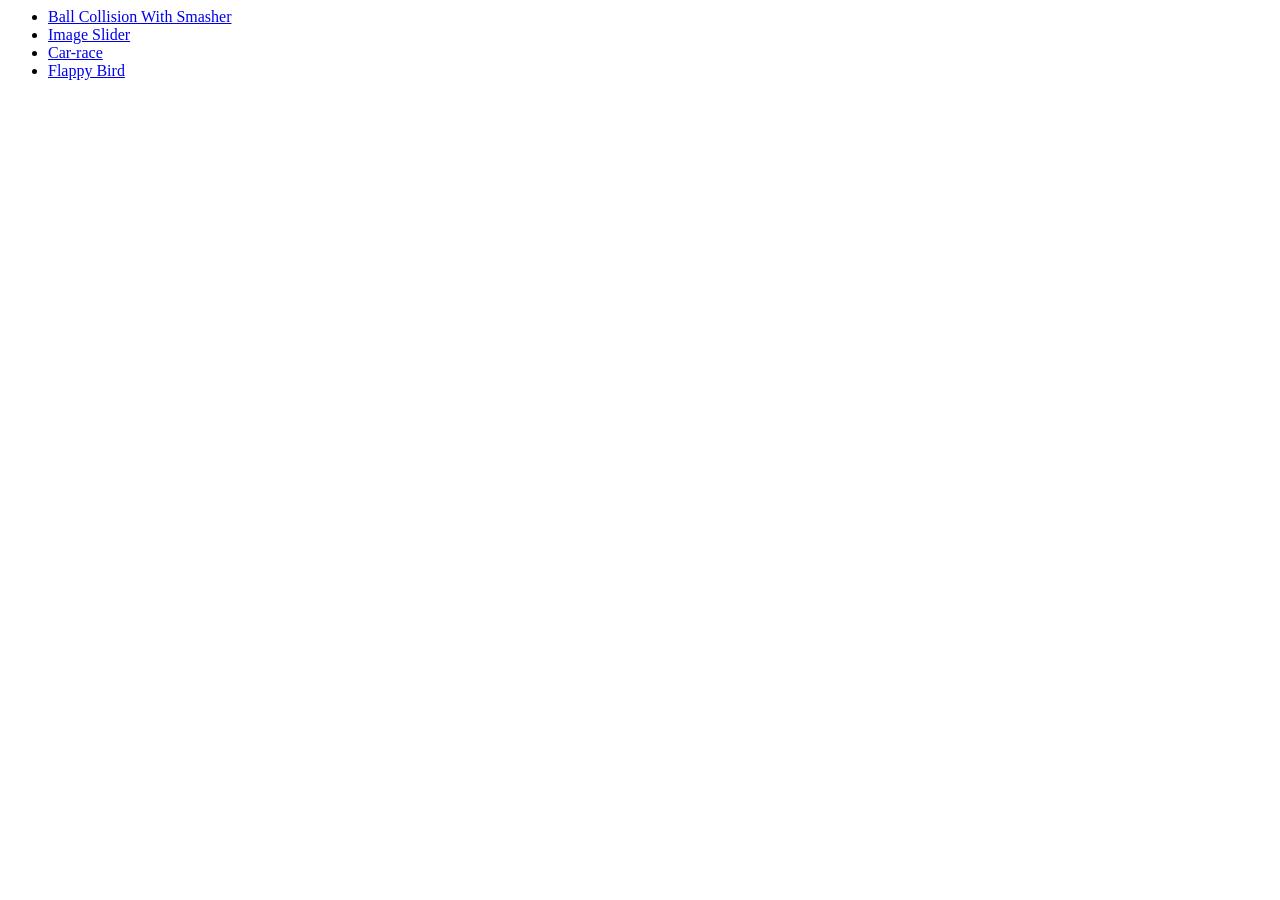
<file: index.html>
<html lang="en">
<head>
    <meta charset="UTF-8">
    <meta name="viewport" content="width=device-width, initial-scale=1.0">
    <meta http-equiv="X-UA-Compatible" content="ie=edge">
    <title>Document</title>
</head>
<body>
    <ul>
    <li><a href="./Assignment1.ball-collision-with-smasher/index.html">Ball Collision With Smasher</a></li>
    <li><a href="./Assignment2.slider/index.html">Image Slider</a></li>
    <li><a href="./Assignment3.car-race/index.html">Car-race</a></li>
    <li><a href="./Assignment-4.flappy-bird/index.html">Flappy Bird</a></li>
    </ul>
</body>
</html>
</file>
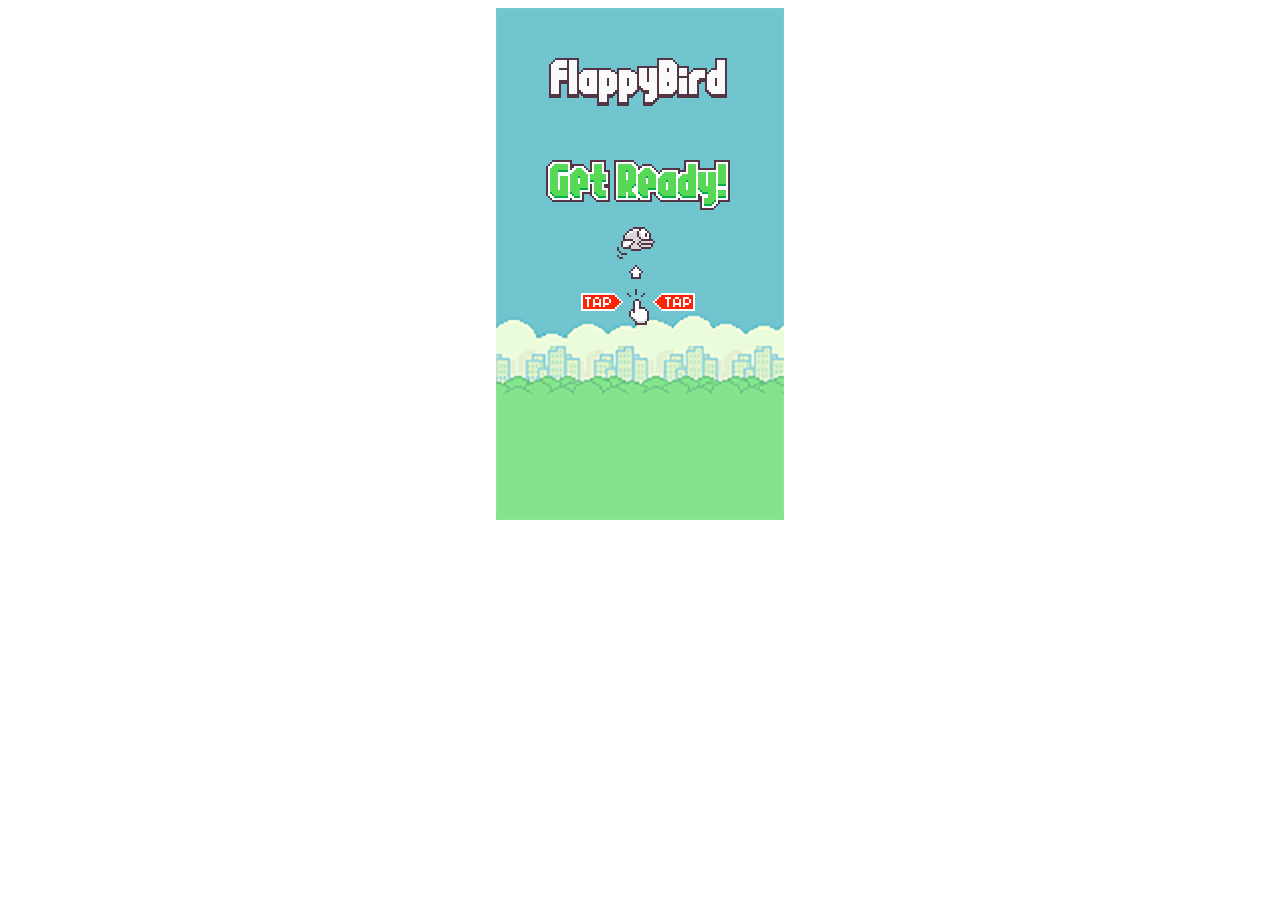
<file: Assignment-4.flappy-bird/index.html>
<html lang="en">
<head>
    <meta charset="UTF-8">
    <meta name="viewport" content="width=device-width, initial-scale=1.0">
    <meta http-equiv="X-UA-Compatible" content="ie=edge">
    <title>Document</title>
    <link rel="stylesheet" href="style.css">
     
</head>
<body>
    <canvas id="canvas"></canvas>
    <script src="constant.js"></script>
    <script src="objects.js"></script>
    <script src="gameover.js"></script>
    <script src="script.js"></script>
</body>
</html>
</file>
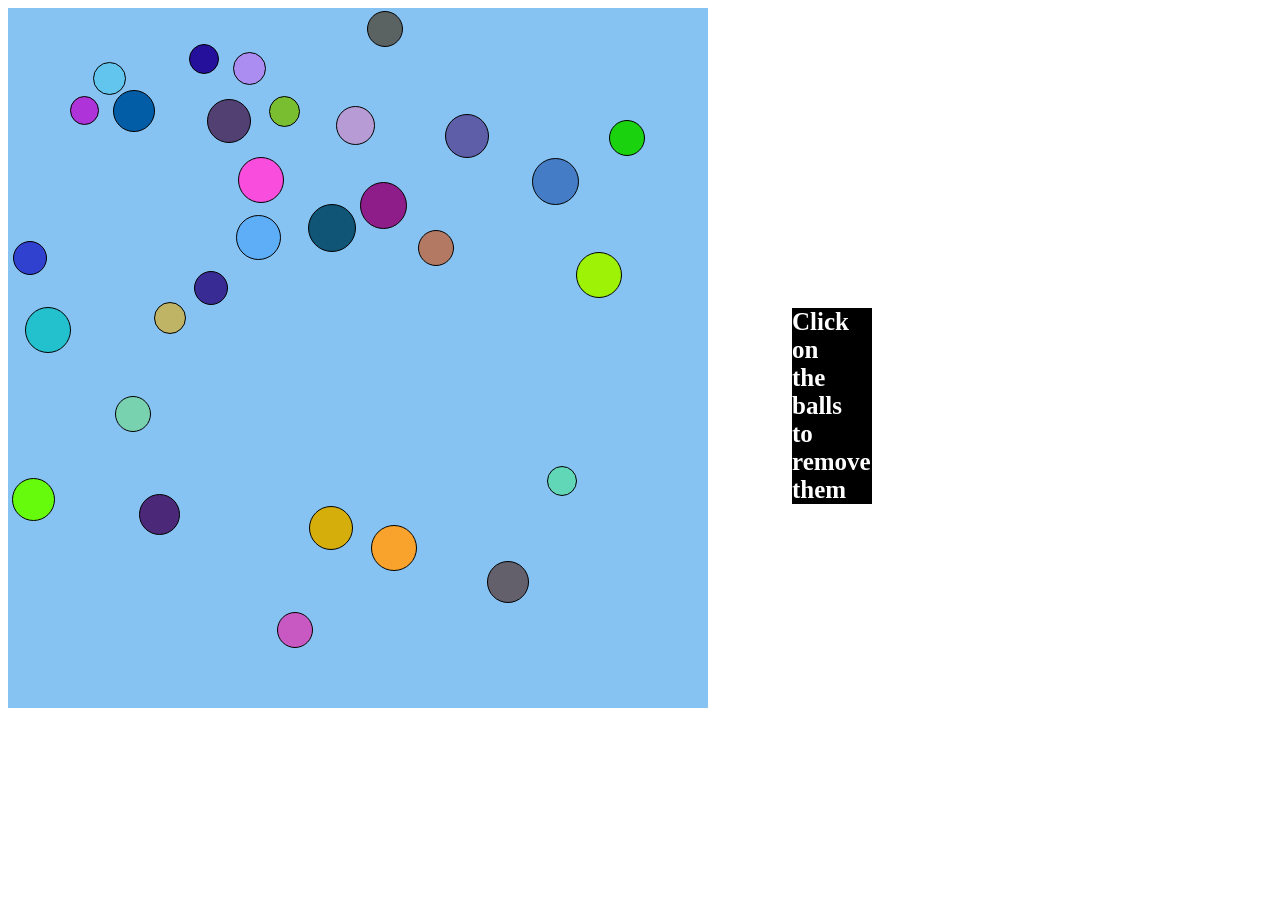
<file: Assignment1.ball-collision-with-smasher/index.html>
<html lang="en">
<head>
    <meta charset="UTF-8">
    <meta name="viewport" content="width=device-width, initial-scale=1.0">
    <meta http-equiv="X-UA-Compatible" content="ie=edge">
    <title>Document</title>
    <link rel="stylesheet" href="style.css">
</head>
<body >
    <div class="info"><h2>Click on the balls to remove them</h2></div>
    <div class="main-box" id="app"></div>  
</body>
<script src="star.js"></script>
</html>
</file>
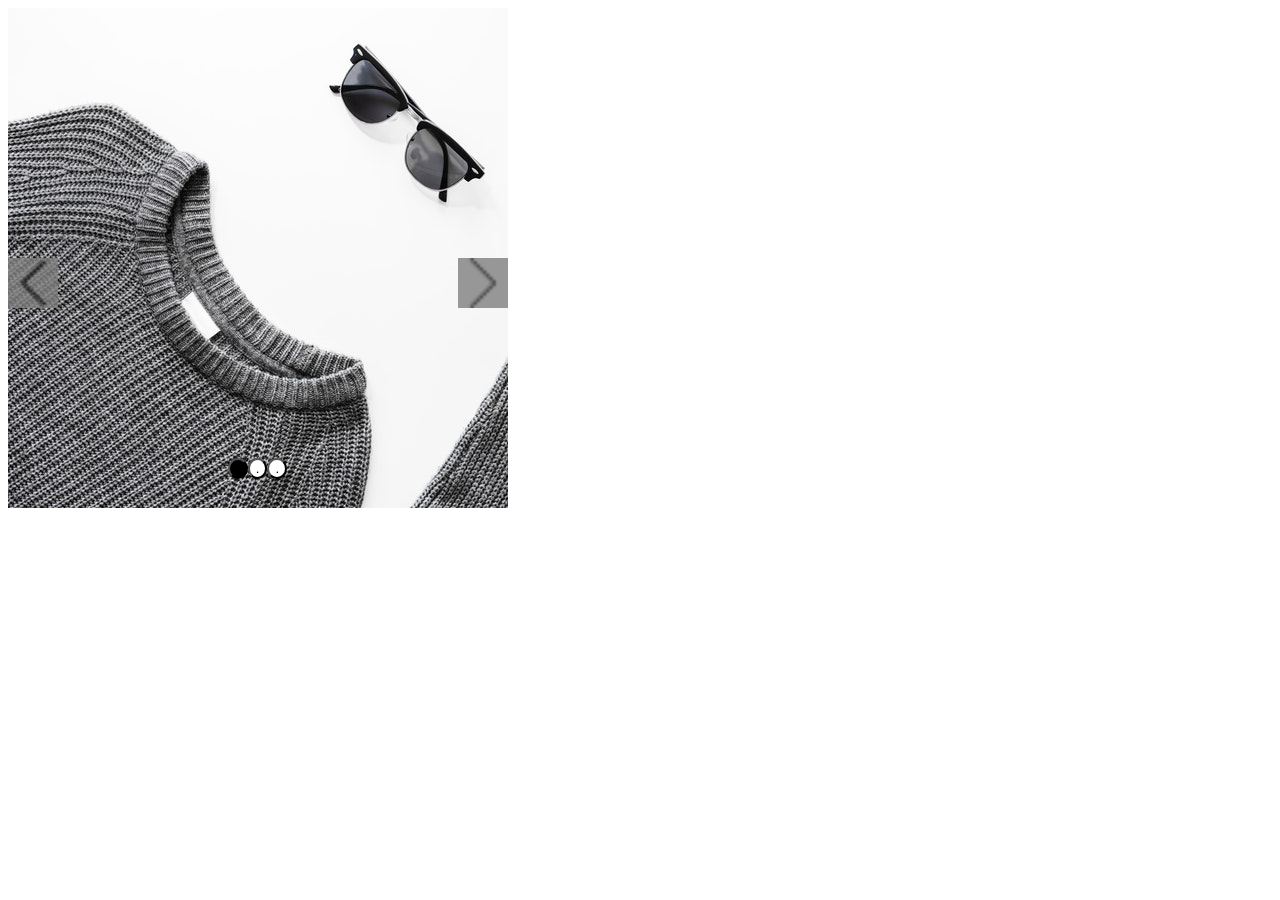
<file: Assignment2.slider/index.html>
<html lang="en">
<head>
    <meta charset="UTF-8">
    <meta name="viewport" content="width=device-width, initial-scale=1.0">
    <meta http-equiv="X-UA-Compatible" content="ie=edge">
    <title>Document</title>
    <link rel="stylesheet" href="style.css">
</head>
<body>
        <div class="carousel-container">
                <div class="carousel-image-wrapper" id="c1">
                  <img src="images/accessory-close-up-clothes-1391420 - Copy.jpg" alt="Image" />
                  <img src="images/blue-clothes-jeans-52518.jpg" alt="Image" />
                  <img src="images/blur-checkered-shirt-close-up-297933.jpg" alt="Image" />
                  </div>
               
              
        </div>
        
    <script src="initialiser.js"></script>
    <script src="script.js"></script>
</body>
</html>
</file>
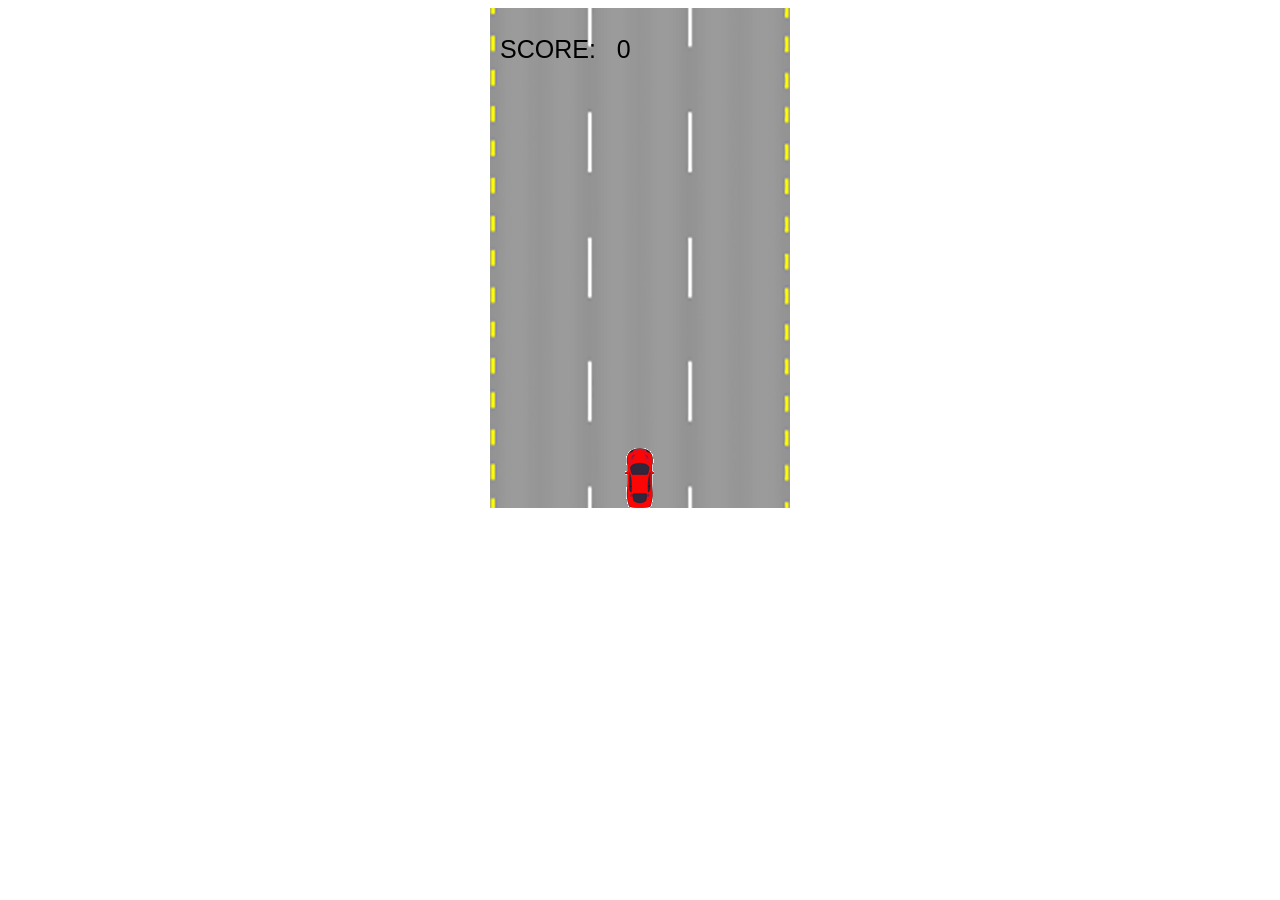
<file: Assignment3.car-race/index.html>
<!DOCTYPE html>
<html lang="en">
<head>
    <meta charset="UTF-8">
    <meta name="viewport" content="width=device-width, initial-scale=1.0">
    <meta http-equiv="X-UA-Compatible" content="ie=edge">
    <title>Document</title>
    <link rel="stylesheet" href="style.css">
</head>
<body>
     <canvas id="canvas"></canvas>
 
    <script src="constant.js"></script>
    <script src="cars.js"></script>
    <script src="script.js"></script>
     
</body>
</html>
</file>
<file: Assignment-4.flappy-bird/style.css>
#canvas{
    display: block;
    margin: 0 auto;
}
</file>
<file: Assignment1.ball-collision-with-smasher/style.css>
.main-box{
    width:500px;
    height:500px;
    background-color:#87c3f2;
    position:relative;
   
    margin-bottom:10px;
    float:left;

   
}
.box{
    display: block;
    border:1px solid black;
    padding: 1px;
}

.info{
    float: right;
    width:80px;
    margin-right: 400px;
    
}
.info h2{
    font-size:25px;
    margin-top: 300px;
    padding-right: 35px;
    font-weight: bold;
    background-color:black;
    color:#fff;
 
}
</file>
<file: Assignment2.slider/style.css>
img{
    margin-right: -4px;
    display: inline;
}
</file>
<file: Assignment3.car-race/style.css>
canvas{
   
    margin:0 auto;
    display:block;
}
</file>
